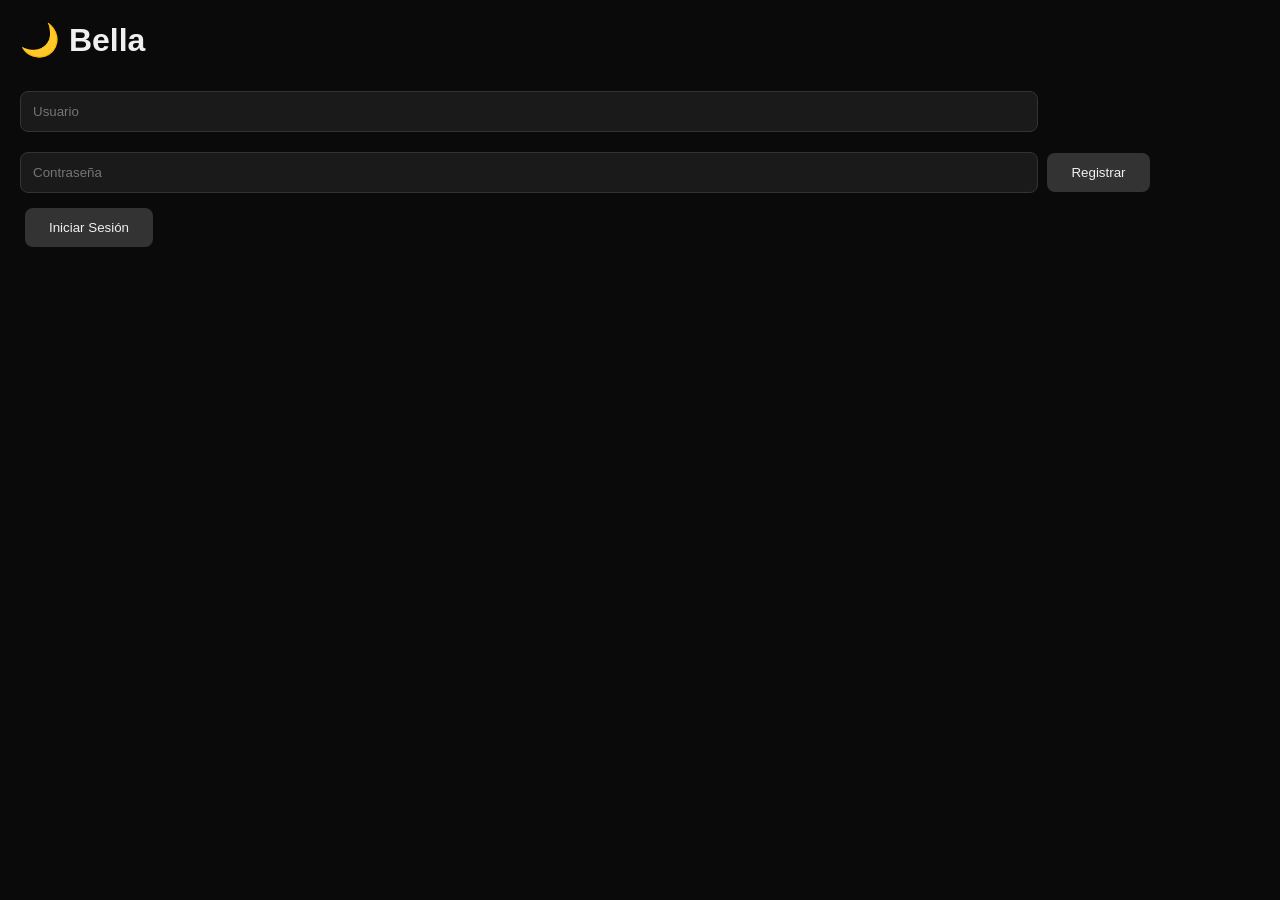
<file: index.html>
<!DOCTYPE html>
<html>
<head>
    <title>Bella - Tu espejo emocional</title>
    <link rel="stylesheet" href="style.css">
</head>
<body>
    <h1>🌙 Bella</h1>

    <!-- ===== SECCIÓN 1: AUTH ===== -->
    <div id="auth" class="seccion">
        <input id="username" placeholder="Usuario">
        <input id="password" type="password" placeholder="Contraseña">
        <button onclick="registrar()">Registrar</button>
        <button onclick="login()">Iniciar Sesión</button>
    </div>

    <!-- ===== SECCIÓN 2: PERSONAJES ===== -->
    <div id="personajes" class="seccion" style="display:none;">
        <h2>Selecciona un personaje</h2>
        <div id="lista-personajes"></div>
        <button onclick="mostrarSeccion('creador')">✨ Crear personaje</button>
        <button class="volver" onclick="volverAHome()">⬅ Volver</button>
            <!-- Selección de plantillas -->
    </div>

    <!-- ===== SECCIÓN 3: CHAT ===== -->
    <div id="chat-container" class="seccion" style="display:none;">
        <div id="chat"></div>
        <input id="msg" placeholder="Escribe algo...">
        <button onclick="enviarMensaje()">Enviar</button>
        <button class="volver" onclick="volverAPersonajes()">⬅ Volver a personajes</button>
    </div>

    <!-- ===== SECCIÓN 4: CREADOR DE PERSONAJES ===== -->
    <div id="creador" class="seccion" style="display:none;">
        <h2>✨ Crear nuevo personaje</h2>
        <!-- Subir imagen -->
        <label for="imagen-personaje">Imagen (opcional):</label>
        <input type="file" id="imagen-personaje" accept="image/*">
        <input id="nombre-personaje" placeholder="Nombre del personaje">
        <textarea id="intro-personaje" placeholder="Introducción..."></textarea>
        <textarea id="peculiaridad-personaje" placeholder="Peculiaridad..."></textarea>
        <!-- Cada slider ahora tiene un input numérico -->
        <h3>Ajustes de personalidad</h3>
        <label for="plantilla">Plantilla rápida:</label>
    <select id="plantilla" onchange="aplicarPlantilla()">
        <option value="personalizado">🔧 Personalizado</option>
        <option value="heroe">🦸 Héroe (B:700, H:200, L:600)</option>
        <option value="villano">👹 Villano (B:200, H:800, L:300)</option>
        <option value="sabio">🧙 Sabio (B:500, H:300, L:800)</option>
        <option value="amigo">🤝 Amigo (B:800, H:100, L:400)</option>
        <option value="loco">🤪 Loco (B:300, H:600, L:100)</option>
    </select>
        <!-- > Bondad -->
        <div class="slider-container">
            <label>Bondad</label>
            <input type="range" id="bondad" min="0" max="1000" value="500" 
                   oninput="actualizarDesdeSlider('bondad')">
            <input type="number" id="bondad-num" min="0" max="1000" value="500" 
                   onchange="actualizarDesdeNumero('bondad')">
            <span id="bondad-valor">500</span>
        </div>
        <!--> Hostilidad -->
        <div class="slider-container">
            <label>Hostilidad</label>
            <input type="range" id="hostilidad" min="0" max="1000" value="500" 
                   oninput="actualizarDesdeSlider('hostilidad')">
            <input type="number" id="hostilidad-num" min="0" max="1000" value="500" 
                   onchange="actualizarDesdeNumero('hostilidad')">
            <span id="hostilidad-valor">500</span>
        </div>
        <!--> Lógica -->
        <div class="slider-container">
            <label>Lógica</label>
            <input type="range" id="logica" min="0" max="1000" value="500" 
                   oninput="actualizarDesdeSlider('logica')">
            <input type="number" id="logica-num" min="0" max="1000" value="500" 
                   onchange="actualizarDesdeNumero('logica')">
            <span id="logica-valor">500</span>
        </div>
        <!--> Ambición -->
        <div class="slider-container">
            <label>Ambicion</label>
            <input type="range" id="ambicion" min="0" max="1000" value="500" 
                   oninput="actualizarDesdeSlider('ambicion')">
            <input type="number" id="ambicion-num" min="0" max="1000" value="500" 
                   onchange="actualizarDesdeNumero('ambicion')">
            <span id="ambicion-valor">500</span>
        </div>
        <!--> Miedo -->
        <div class="slider-container">
            <label>Miedo</label>
            <input type="range" id="miedo" min="0" max="1000" value="500" 
                   oninput="actualizarDesdeSlider('miedo')">
            <input type="number" id="miedo-num" min="0" max="1000" value="500" 
                   onchange="actualizarDesdeNumero('miedo')">
            <span id="miedo-valor">500</span>
        </div>
        <!--> Posesividad -->
        <div class="slider-container">
            <label>Posesividad</label>
            <input type="range" id="posesividad" min="0" max="1000" value="500" 
                   oninput="actualizarDesdeSlider('posesividad')">
            <input type="number" id="posesividad-num" min="0" max="1000" value="500" 
                   onchange="actualizarDesdeNumero('posesividad')">
            <span id="posesividad-valor">500</span>
        </div>
        <button onclick="crearPersonaje()">🚀 Crear personaje</button>
        <button class="volver" onclick="volverAPersonajes()">⬅ Volver</button>
    </div>

    <script src="script.js"></script>
</body>
</html>
</file>
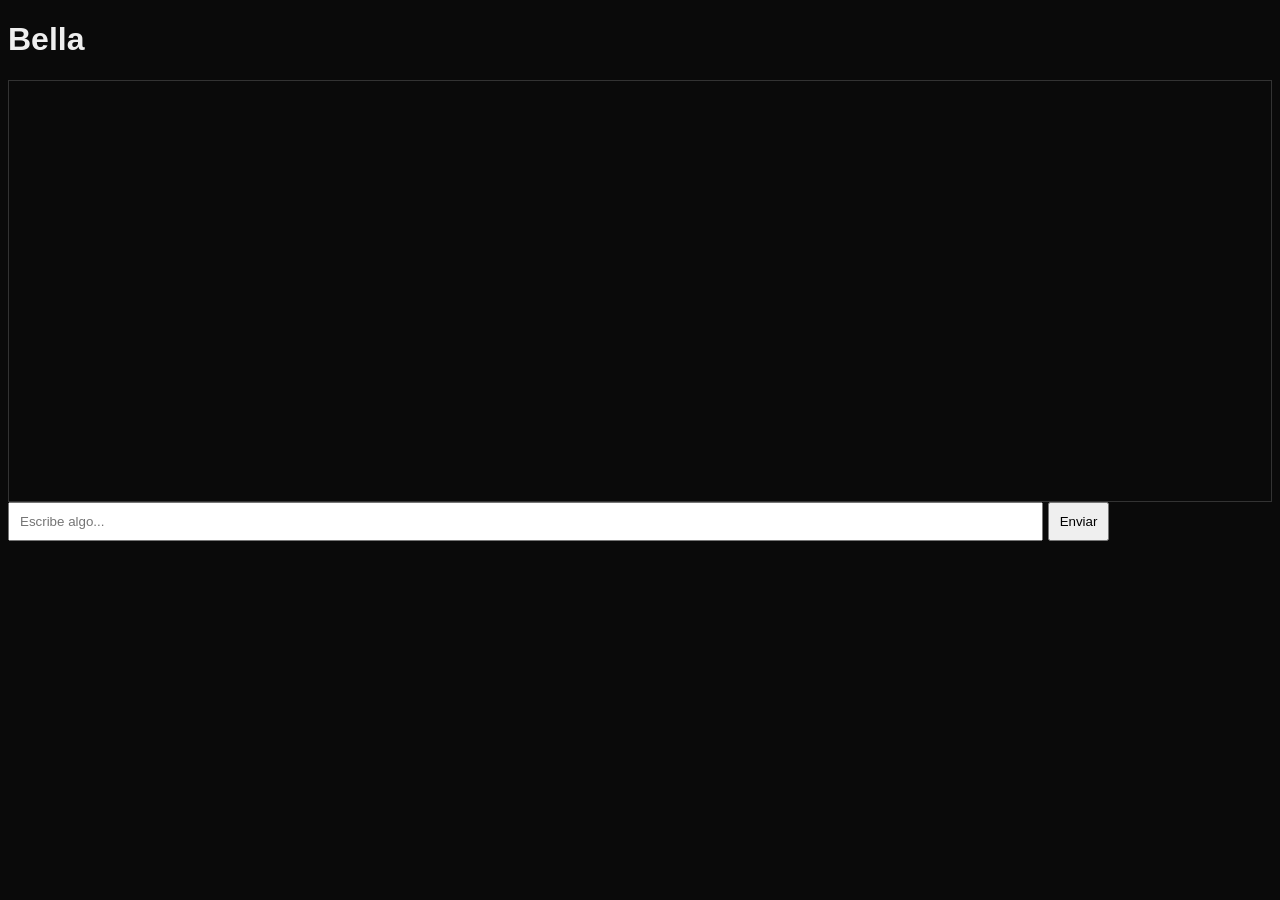
<file: frontend.html>
<!DOCTYPE html>
<html>
<head>
    <title>Bella - Tu espejo emocional</title>
    <style>
        body { font-family: Arial; background: #0a0a0a; color: #eee; }
        #chat { height: 400px; overflow-y: auto; border: 1px solid #333; padding: 10px; }
        .user { color: #4fc3f7; }
        .bella { color: #ffb74d; }
        input { width: 80%; padding: 10px; }
        button { padding: 10px; }
    </style>
</head>
<body>
    <h1>Bella</h1>
    <div id="chat"></div>
    <input id="msg" placeholder="Escribe algo...">
    <button onclick="send()">Enviar</button>
    
    <script>
        async function send() {
            const msg = document.getElementById('msg').value;
            const chat = document.getElementById('chat');
            chat.innerHTML += `<div class="user">Tú: ${msg}</div>`;
            
            const response = await fetch('http://tuserver.ddns.net:8080/chat', {
                method: 'POST',
                headers: {'Content-Type': 'application/json'},
                body: JSON.stringify({message: msg, user_id: 'anonimo'})
            });
            const data = await response.json();
            chat.innerHTML += `<div class="bella">Bella: ${data.response}</div>`;
            chat.scrollTop = chat.scrollHeight;
            document.getElementById('msg').value = '';
        }
    </script>
</body>
</html>
</file>
<file: style.css>
/* style.css */
body {
    font-family: Arial, sans-serif;
    background: #0a0a0a;
    color: #eee;
    margin: 20px;
}
h1, h2 {
    color: #f0f0f0;
}
input, textarea {
    width: 80%;
    padding: 12px;
    margin: 10px 0;
    border: 1px solid #333;
    border-radius: 8px;
    background: #1a1a1a;
    color: #f0f0f0;
}
textarea {
    height: 80px;
    resize: vertical;
}
button {
    padding: 12px 24px;
    margin: 5px;
    border: none;
    border-radius: 8px;
    background: #333;
    color: #f0f0f0;
    cursor: pointer;
    transition: background 0.3s;
}
button:hover {
    background: #555;
}
#chat {
    height: 400px;
    overflow-y: auto;
    border: 1px solid #333;
    padding: 10px;
    background: #1a1a1a;
    border-radius: 10px;
}
.user {
    color: #00e5ff;
    font-weight: bold;
    text-shadow: 0 0 8px rgba(0, 229, 255, 0.2);
}
.bella {
    color: #ffab00;
    font-weight: bold;
    text-shadow: 0 0 8px rgba(255, 171, 0, 0.2);
}
.slider-container {
    display: flex;
    align-items: center;
    justify-content: space-between;
    margin: 10px 0;
}
.slider-container label {
    width: 120px;
}
.slider-container input[type="range"] {
    width: 60%;
    background: #333;
    accent-color: #ffab00;
}
.slider-container span {
    width: 40px;
    text-align: right;
    color: #ffab00;
}
.volver {
    background: #444;
    margin-top: 20px;
}
</file>
